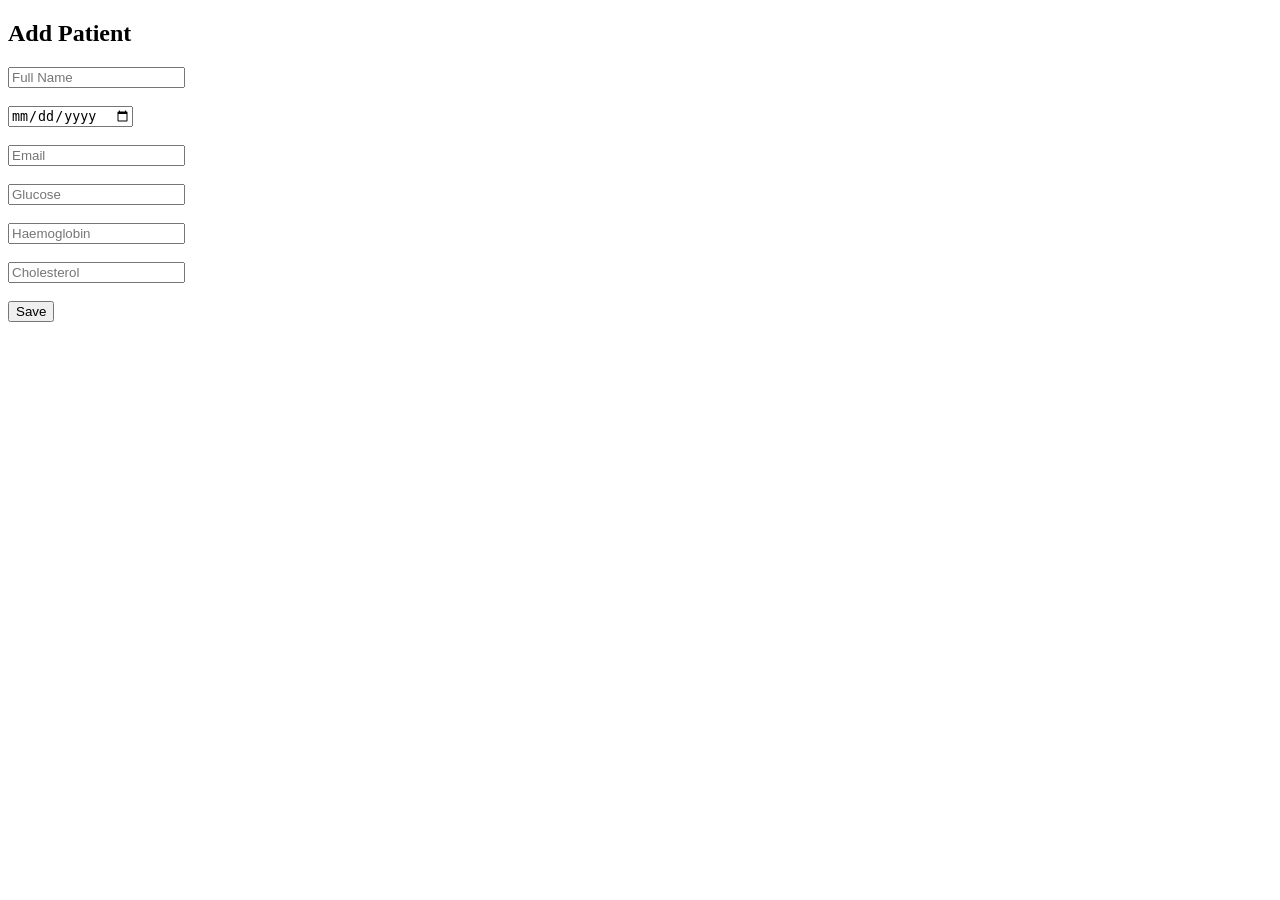
<file: templates/add_patient.html>
<!DOCTYPE html>
<html>
<head>
    <title>Add Patient</title>
</head>
<body>

<h2>Add Patient</h2>

<form method="POST">

    <input type="text" name="full_name" placeholder="Full Name" required>
    <br><br>

    <input type="date" name="dob" required>
    <br><br>

    <input type="email" name="email" placeholder="Email" required>
    <br><br>

    <input type="number" step="0.01" name="glucose" placeholder="Glucose" required>
    <br><br>

    <input type="number" step="0.01" name="haemoglobin" placeholder="Haemoglobin" required>
    <br><br>

    <input type="number" step="0.01" name="cholesterol" placeholder="Cholesterol" required>
    <br><br>

    <button type="submit">Save</button>

</form>

</body>
</html>
</file>
